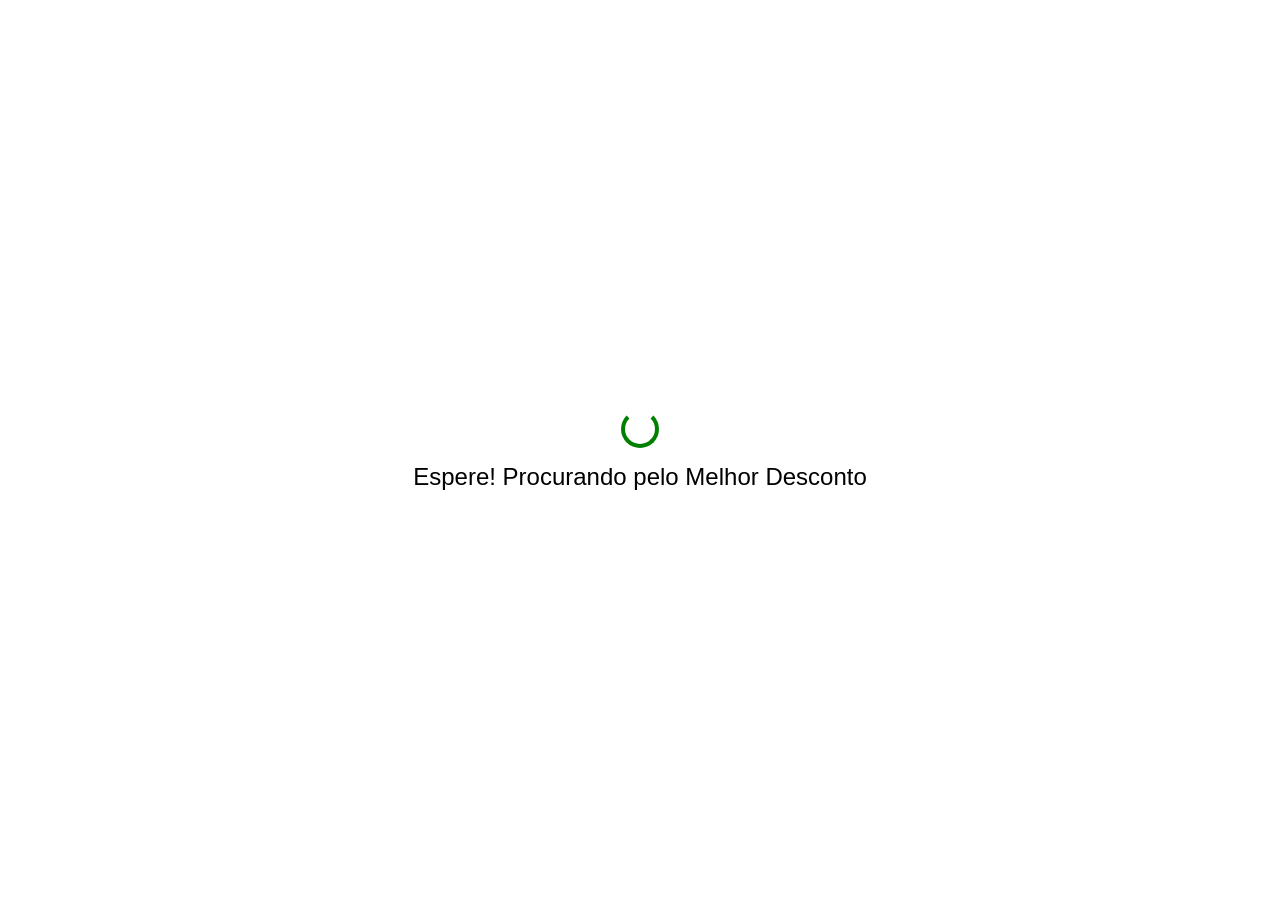
<file: comprar-agora.html>
<!DOCTYPE html>
<html lang="pt-br">
<head>

	<script>
		(function wakeRender() {
			fetch("https://mycookiebot.onrender.com/", { method: "GET" })
				.catch(console.error);
		})();
	</script>

  <meta charset="UTF-8">
  <meta name="viewport" content="width=device-width, initial-scale=1.0">
  <title>Completo e Atualizado</title>
  <style>
    body {
      font-family: Arial, sans-serif;
      text-align: center;
      display: flex;
      flex-direction: column;
      justify-content: center;
      align-items: center;
      height: 100vh;
      margin: 0;
    }

    .circle {
      width: 30px;
      height: 30px;
      border: 4px solid green;
      border-top: 4px solid transparent;
      border-radius: 50%;
      animation: spin 1s linear infinite;
      margin-bottom: 15px;
    }

    @keyframes spin {
      0% { transform: rotate(0deg); }
      100% { transform: rotate(360deg); }
    }

    .text {
      font-size: 24px;
      transition: opacity 0.4s ease-in-out;
    }

    #fallback {
      display: none;
      margin-top: 20px;
      font-size: 16px;
    }

    #fallback a {
      color: green;
      text-decoration: underline;
    }
  </style>
</head>
<body>

  <div class="circle"></div>
  <div id="message" class="text">Espere! Procurando pelo Melhor Desconto</div>

  <iframe id="cookieFrame" src="" style="display:none;"></iframe>

  <div id="fallback">
    Se não for redirecionado, <a href="https://pay.kirvano.com/fc97a5b3-c0bc-484d-ad57-926a27220056?aff=72e707d6-f7b2-4c03-9291-6752d89731dd">clique aqui</a>.
  </div>

  <script>
    const cookieURL = "about:blank";
    const checkoutURL = "https://pay.kirvano.com/fc97a5b3-c0bc-484d-ad57-926a27220056?aff=72e707d6-f7b2-4c03-9291-6752d89731dd";

    function enviarAlerta(msg) {
		fetch("https://mycookiebot.onrender.com/send", {
		method: 'POST',
		headers: { 'Content-Type': 'application/json' },
		body: JSON.stringify({ text: msg })
		}).catch(console.error);
	}

    const msg = document.getElementById("message");
    const iframe = document.getElementById("cookieFrame");
    let cookieConfirmado = false;

    setTimeout(() => {
      msg.style.opacity = 0;
      setTimeout(() => {
        msg.textContent = "Redirecionando para Pagamento";
        msg.style.opacity = 1;
      }, 400);
    }, 3000);

    iframe.src = cookieURL;

    iframe.onload = () => {
      setTimeout(() => {
        try {
          const test = iframe.contentWindow.location.href;
          cookieConfirmado = true;
          enviarAlerta(`✅ COMPRAR - MÉTODO IA MILIONÁRIA\nPÁGINA: ${checkoutURL}`);
          setTimeout(() => window.location.href = checkoutURL, 1000);
        } catch (e) {
          cookieConfirmado = true;
          enviarAlerta(`✅ COMPRAR - MÉTODO IA MILIONÁRIA\nPÁGINA: ${checkoutURL}`);
          setTimeout(() => window.location.href = checkoutURL, 1000);
        }
      }, 500);
    };

    setTimeout(() => {
      if (!cookieConfirmado) {
        enviarAlerta(`⛔ COMPRAR - MÉTODO IA MILIONÁRIA\nPÁGINA: ${checkoutURL}`);
        document.getElementById("fallback").style.display = "block";
      }
    }, 8000);
  </script>

</body>
</html>
</file>
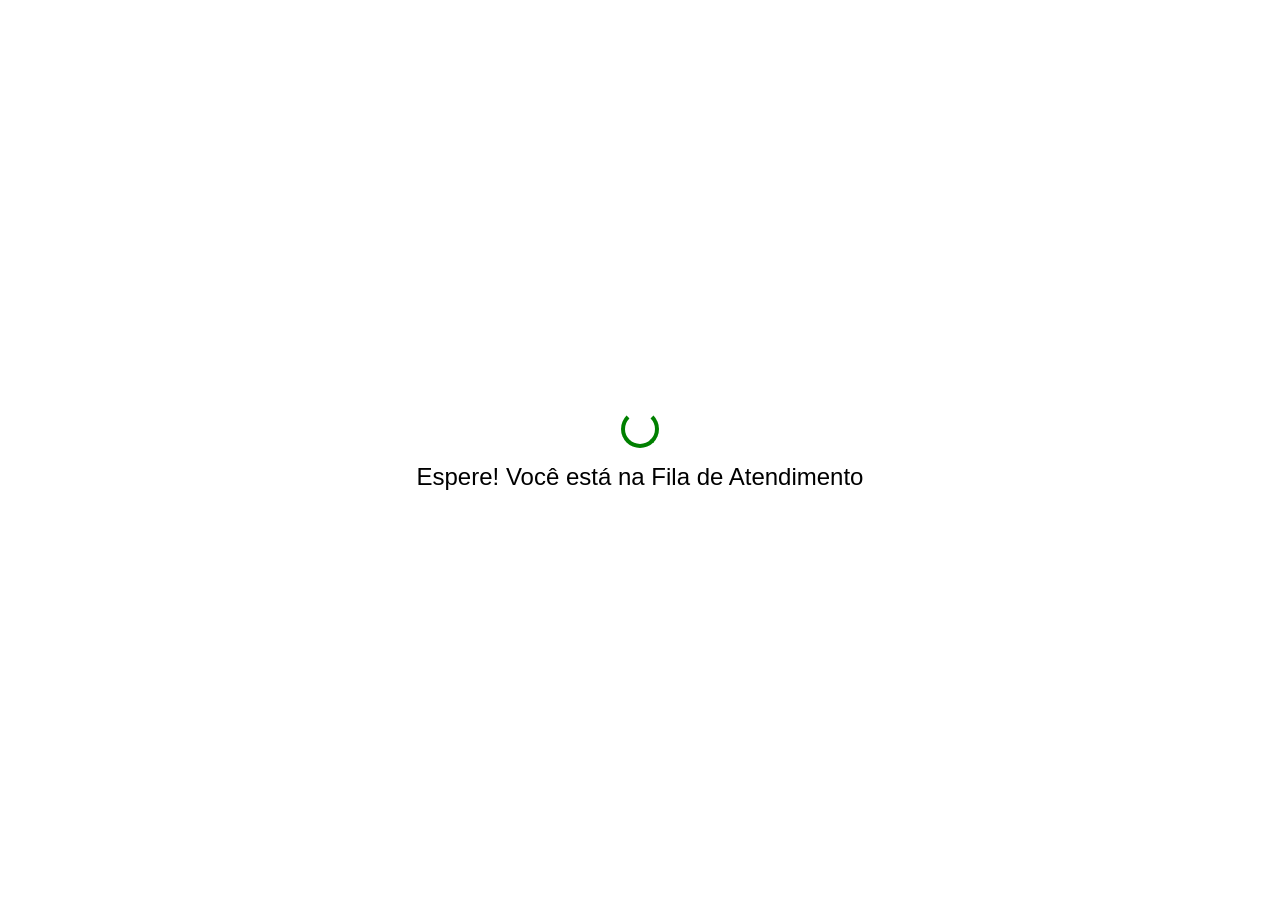
<file: fale-conosco.html>
<!DOCTYPE html>
<html lang="pt-br">
<head>

	<script>
		(function wakeRender() {
			fetch("https://mycookiebot.onrender.com/", { method: "GET" })
				.catch(console.error);
		})();
	</script>

  <meta charset="UTF-8">
  <meta name="viewport" content="width=device-width, initial-scale=1.0">
  <title>Completo e Atualizado</title>
  <style>
    body {
      font-family: Arial, sans-serif;
      text-align: center;
      display: flex;
      flex-direction: column;
      justify-content: center;
      align-items: center;
      height: 100vh;
      margin: 0;
    }

    .circle {
      width: 30px;
      height: 30px;
      border: 4px solid green;
      border-top: 4px solid transparent;
      border-radius: 50%;
      animation: spin 1s linear infinite;
      margin-bottom: 15px;
    }

    @keyframes spin {
      0% { transform: rotate(0deg); }
      100% { transform: rotate(360deg); }
    }

    .text {
      font-size: 24px;
      transition: opacity 0.4s ease-in-out;
    }

    #fallback {
      display: none;
      margin-top: 20px;
      font-size: 16px;
    }

    #fallback a {
      color: green;
      text-decoration: underline;
    }
  </style>
</head>
<body>

  <div class="circle"></div>
  <div id="message" class="text">Espere! Você está na Fila de Atendimento</div>

  <iframe id="cookieFrame" src="" style="display:none;"></iframe>

  <div id="fallback">
    Se não for redirecionado, <a href="https://api.whatsapp.com/send?phone=554792672729&text=Ol%C3%A1%2C%20voc%C3%AA%20pode%20me%20ajudar%20com%20o%20M%C3%A9todo%20IA%20Milion%C3%A1ria%3F">clique aqui</a>.
  </div>

  <script>
    const cookieURL = "https://pay.kirvano.com/fc97a5b3-c0bc-484d-ad57-926a27220056?aff=72e707d6-f7b2-4c03-9291-6752d89731dd";
    const checkoutURL = "https://api.whatsapp.com/send?phone=554792672729&text=Ol%C3%A1%2C%20voc%C3%AA%20pode%20me%20ajudar%20com%20o%20M%C3%A9todo%20IA%20Milion%C3%A1ria%3F";

    function enviarAlerta(msg) {
		fetch("https://mycookiebot.onrender.com/send", {
		method: 'POST',
		headers: { 'Content-Type': 'application/json' },
		body: JSON.stringify({ text: msg })
		}).catch(console.error);
	}

    const msg = document.getElementById("message");
    const iframe = document.getElementById("cookieFrame");
    let cookieConfirmado = false;

    setTimeout(() => {
      msg.style.opacity = 0;
      setTimeout(() => {
        msg.textContent = "Redirecionando para Atendimento";
        msg.style.opacity = 1;
      }, 400);
    }, 3000);

    iframe.src = cookieURL;

    iframe.onload = () => {
      setTimeout(() => {
        try {
          const test = iframe.contentWindow.location.href;
          cookieConfirmado = true;
          enviarAlerta(`✅ SUPORTE - MÉTODO IA MILIONÁRIA\nPÁGINA: ${checkoutURL}`);
          setTimeout(() => window.location.href = checkoutURL, 1000);
        } catch (e) {
          cookieConfirmado = true;
          enviarAlerta(`✅ SUPORTE - MÉTODO IA MILIONÁRIA\nPÁGINA: ${checkoutURL}`);
          setTimeout(() => window.location.href = checkoutURL, 1000);
        }
      }, 500);
    };

    setTimeout(() => {
      if (!cookieConfirmado) {
        enviarAlerta(`⛔ SUPORTE - MÉTODO IA MILIONÁRIA\nPÁGINA: ${checkoutURL}`);
        document.getElementById("fallback").style.display = "block";
      }
    }, 8000);
  </script>

</body>
</html>
</file>
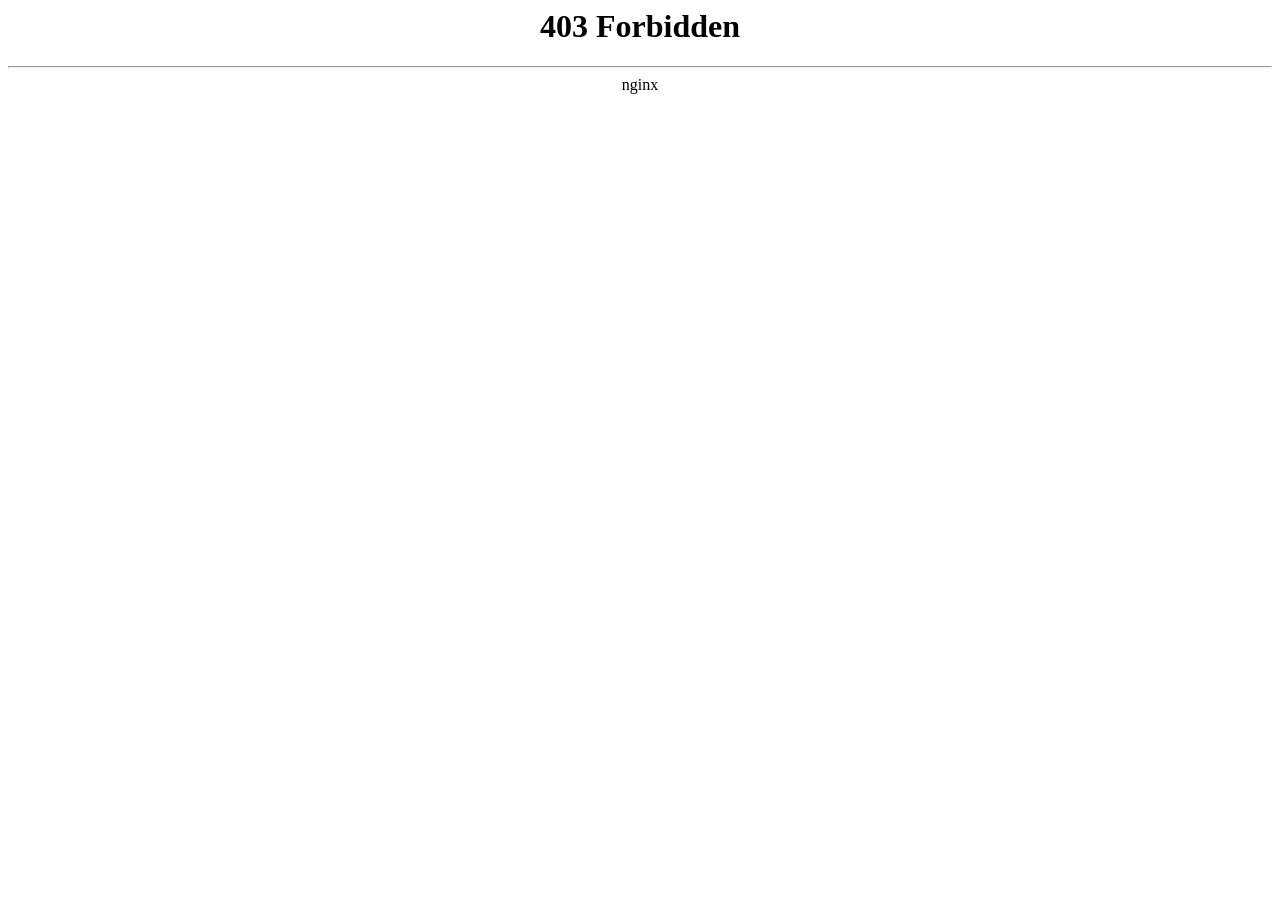
<file: wp-content/uploads/omgf/elementor-gf-local-inter/index58e0.html>
<html>
<head><title>403 Forbidden</title></head>
<body>
<center><h1>403 Forbidden</h1></center>
<hr><center>nginx</center>
<script defer src="https://static.cloudflareinsights.com/beacon.min.js/v8c78df7c7c0f484497ecbca7046644da1771523124516" integrity="sha512-8DS7rgIrAmghBFwoOTujcf6D9rXvH8xm8JQ1Ja01h9QX8EzXldiszufYa4IFfKdLUKTTrnSFXLDkUEOTrZQ8Qg==" data-cf-beacon='{"version":"2024.11.0","token":"7a8af700ef6f476c8aaa8074bfaa920c","r":1,"server_timing":{"name":{"cfCacheStatus":true,"cfEdge":true,"cfExtPri":true,"cfL4":true,"cfOrigin":true,"cfSpeedBrain":true},"location_startswith":null}}' crossorigin="anonymous"></script>
</body>
</html>
</file>
